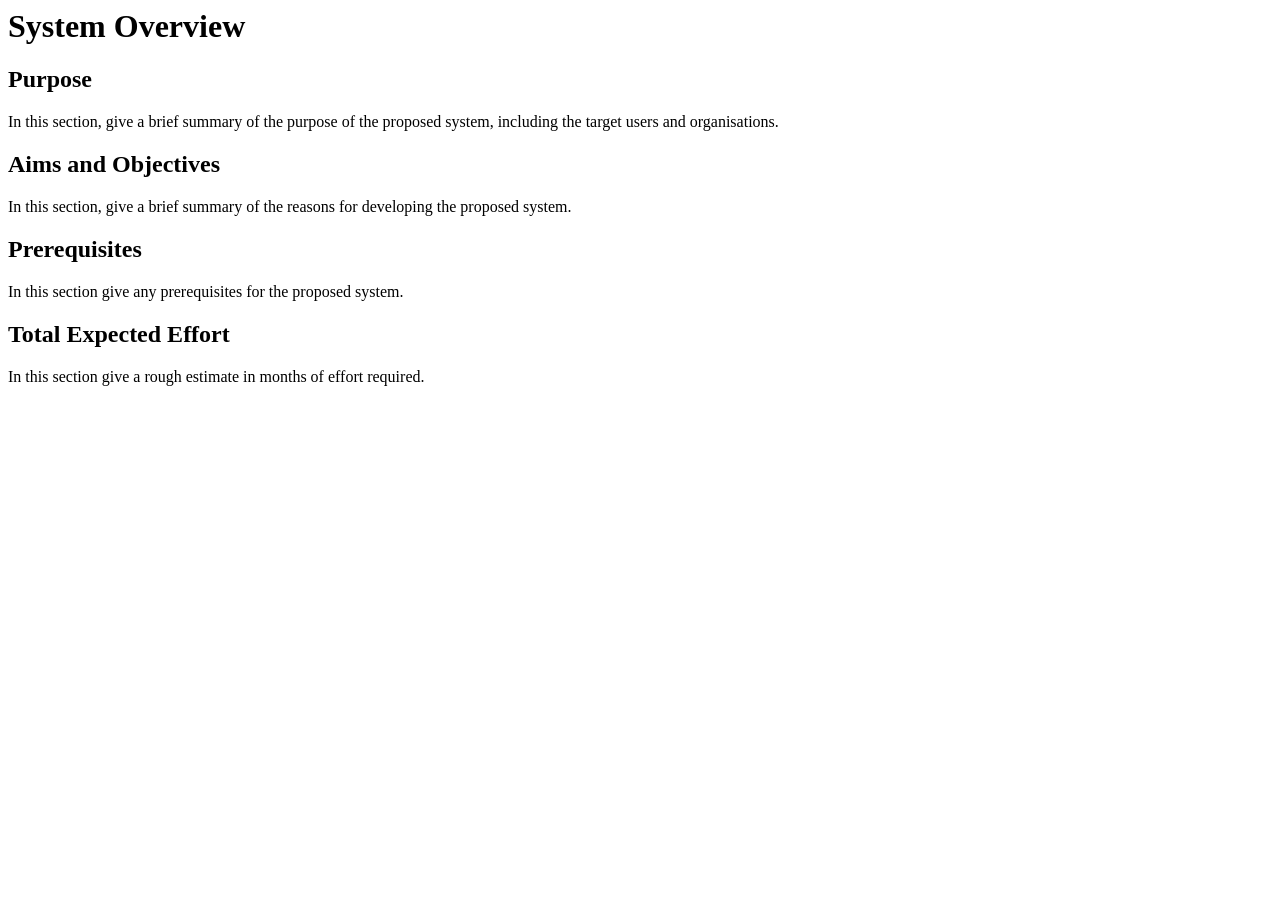
<file: SDK AlfrescoEmbedded/config/alfresco/templates/system-overview.html>
<html>
<head>
<title>System Overview</title>
</head>
<body>
<h1>System Overview</h1>
<h2>Purpose</h2>
In this section, give a brief summary of the purpose of the proposed system,
including the target users and organisations.
<h2>Aims and Objectives</h2>
In this section, give a brief summary of the reasons for developing the
proposed system.
<h2>Prerequisites</h2>
In this section give any prerequisites for the proposed system.
<h2>Total Expected Effort</h2>
In this section give a rough estimate in months of effort required.
</file>
